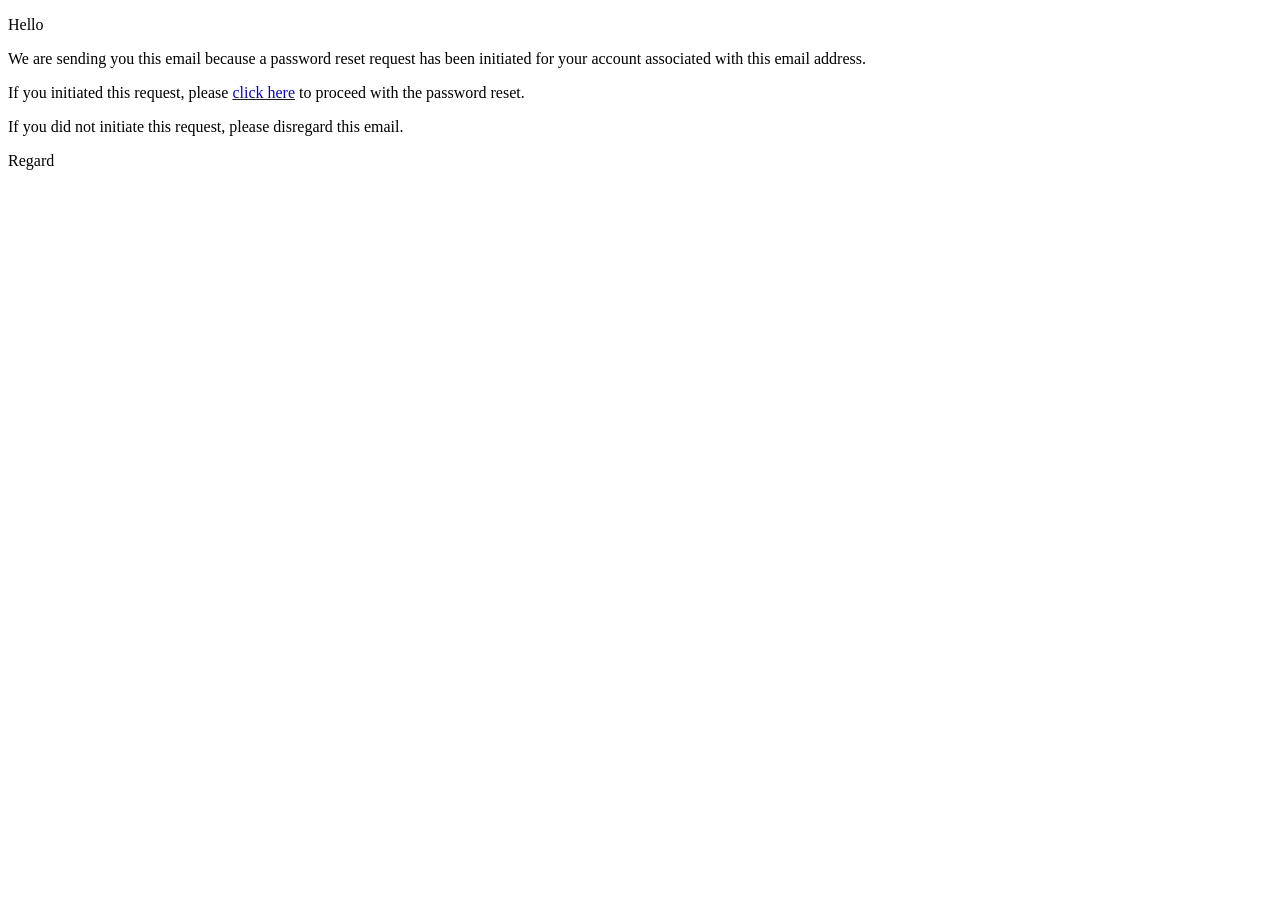
<file: templates/email_templates/password_reset.html>
<!DOCTYPE html>
<html lang="en">
<head>
    <meta charset="UTF-8">
    <meta name="viewport" content="width=device-width, initial-scale=1.0">
    <title>Password Reset</title>
</head>
<body>
    <p>Hello</p>
    <p>We are sending you this email because a password reset request has been initiated for your account associated with this email address.</p>
    <p>If you initiated this request, please <a href="{{ link }}">click here</a> to proceed with the password reset.</p>
    <p>If you did not initiate this request, please disregard this email.</p>
    <p>Regard</p>
</body>
</html>
</file>
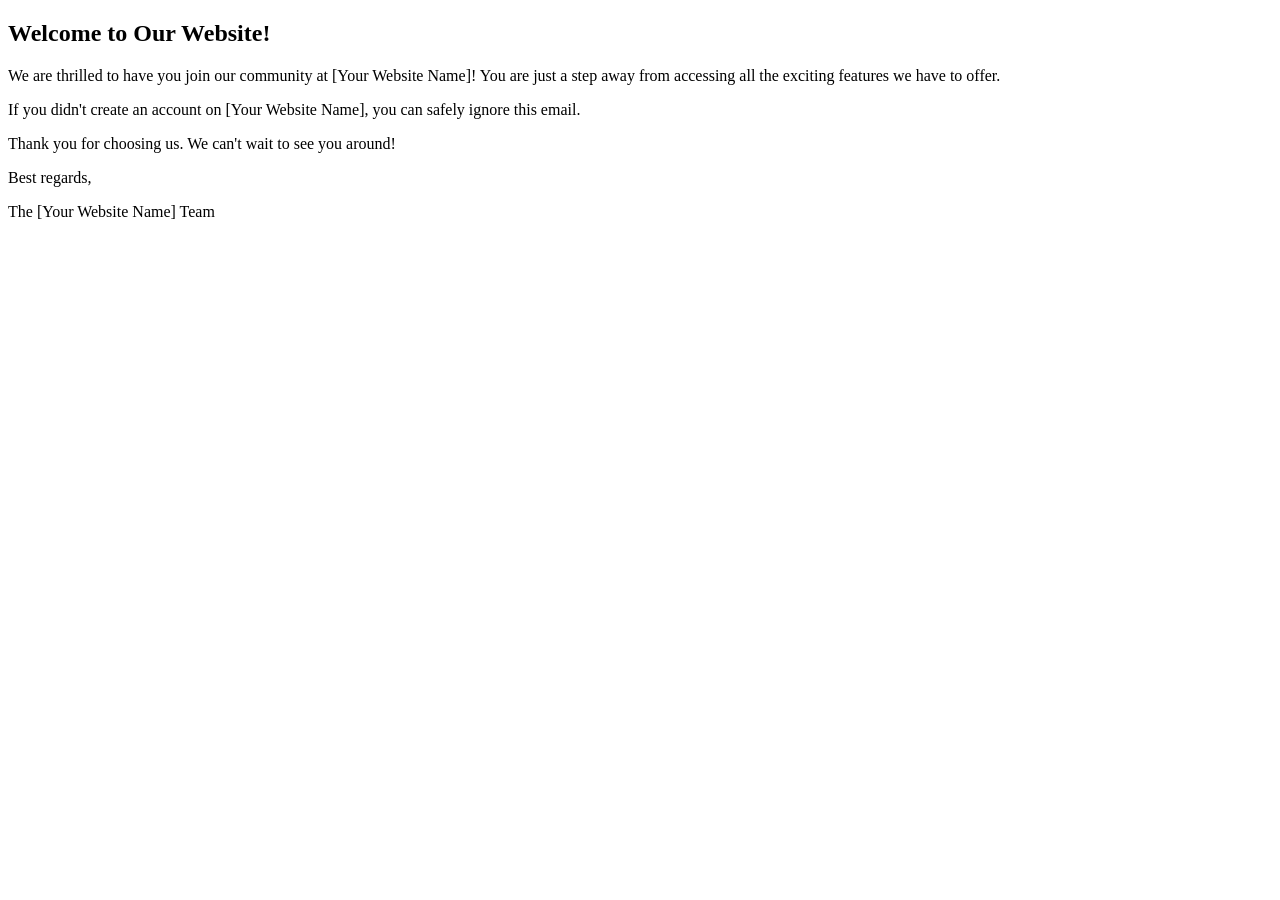
<file: templates/email_templates/welcome_mail.html>
<!DOCTYPE html>
<html lang="en">
<head>
    <meta charset="UTF-8">
    <meta name="viewport" content="width=device-width, initial-scale=1.0">
    <title>Welcome to Our Website</title>
</head>
<body>
    <h2>Welcome to Our Website!</h2>
    <p>We are thrilled to have you join our community at [Your Website Name]! You are just a step away from accessing all the exciting features we have to offer.</p>
    
    <!-- <p>To complete your account setup and start enjoying our platform, please click the following link to verify your email address:</p>
    <p><a href="[Verification Link]">Verify Your Email Address</a></p> -->
    
    <p>If you didn't create an account on [Your Website Name], you can safely ignore this email.</p>
    
    <p>Thank you for choosing us. We can't wait to see you around!</p>
    <p>Best regards,</p>
    <p>The [Your Website Name] Team</p>
</body>
</html>
</file>
